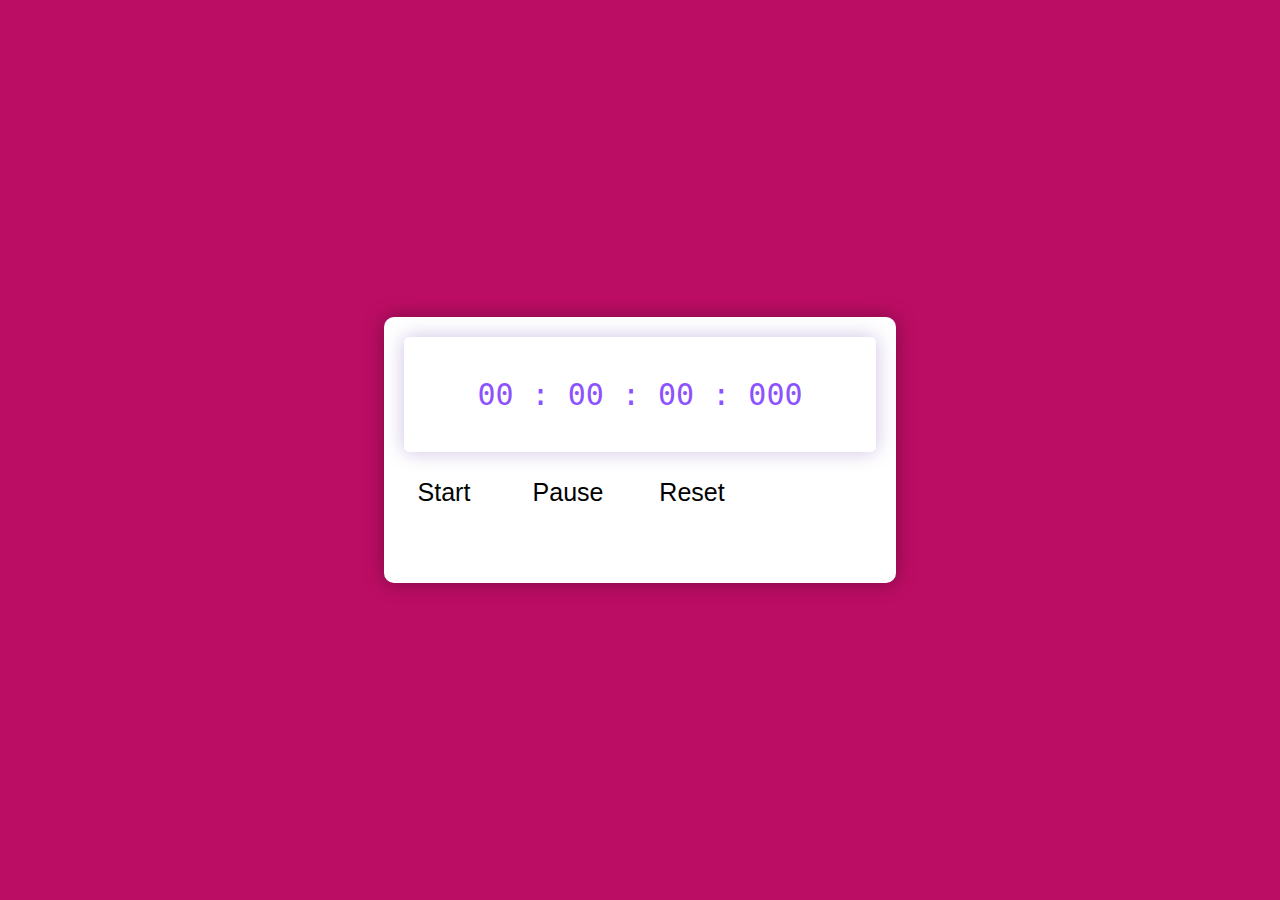
<file: Stop watch/stopwatch.html>
<!DOCTYPE html>
<html lang="en">
<head>
    <meta charset="UTF-8">
    <meta name="viewport" content="width=device-width, initial-scale=1.0">
    <title>Document</title>
    <link rel="stylesheet" href="stylee.css">
</head>
<body>
    <div class="container">
        <div class="timer-display">
            00 : 00 : 00 : 000
        </div><br>
        <div class="buttons">
            <button id="start-timer">Start</button>
            <button id="pause-timer">Pause</button> 
            <button id="reset-timer">Reset</button></div>
        </br>
    </div>
    <script src="script.js"></script>
</body>
</html>
</file>
<file: Stop watch/stylee.css>
*,
*:before,
*:after {
    padding: 0;
    margin: 0;
    box-sizing: border-box;
}

body {
    background: #bc0d64;
}

.container {
    background-color: #fff;
    width: 40%;
    min-width: 500px;
    position: absolute;
    transform: translate(-50%, -50%);
    top: 50%;
    left: 50%;
    padding: 20px 0;
    padding-bottom: 50px;
    border-radius: 10px;
    box-shadow: 0 0 20px rgba(0, 0, 0, 0.338);
}

.timer-display {
    position: relative;
    width: 92%;
    background: #fff;
    left: 4%;
    font-family: 'Roboto mono', monospace;
    color: #8c52ff;
    font-size: 30px;
    padding: 40px;
    display: flex;
    align-items: center;
    justify-content: space-around;
    border-radius: 5px;
    box-shadow: 0 0 20px rgba(65, 5, 145, 0.25);
}

.button {
    position: relative;
    width: 80%;
    margin: 60px auto 0 auto;
    display: flex;
    justify-content: space-around;  
}

.buttons button {
    width: 120px;
    height: 45px;
    background-color: white;
    color: #000602;
    border: none;
    font-family: 'Poppins', sans-serif;
    font-size: 25px;
    border-radius: 5px;
    cursor: pointer;
    outline: none;
    padding-inline: 2px;
    
}

.buttons button:nth-last-child(2) 
{
   background-color:white;
   color: black;
   font-size: 25px; 

}

.buttons button:nth-last-child(1) {
    background-color: white;
    color:black;
    font-size: 25px;
}
</file>
